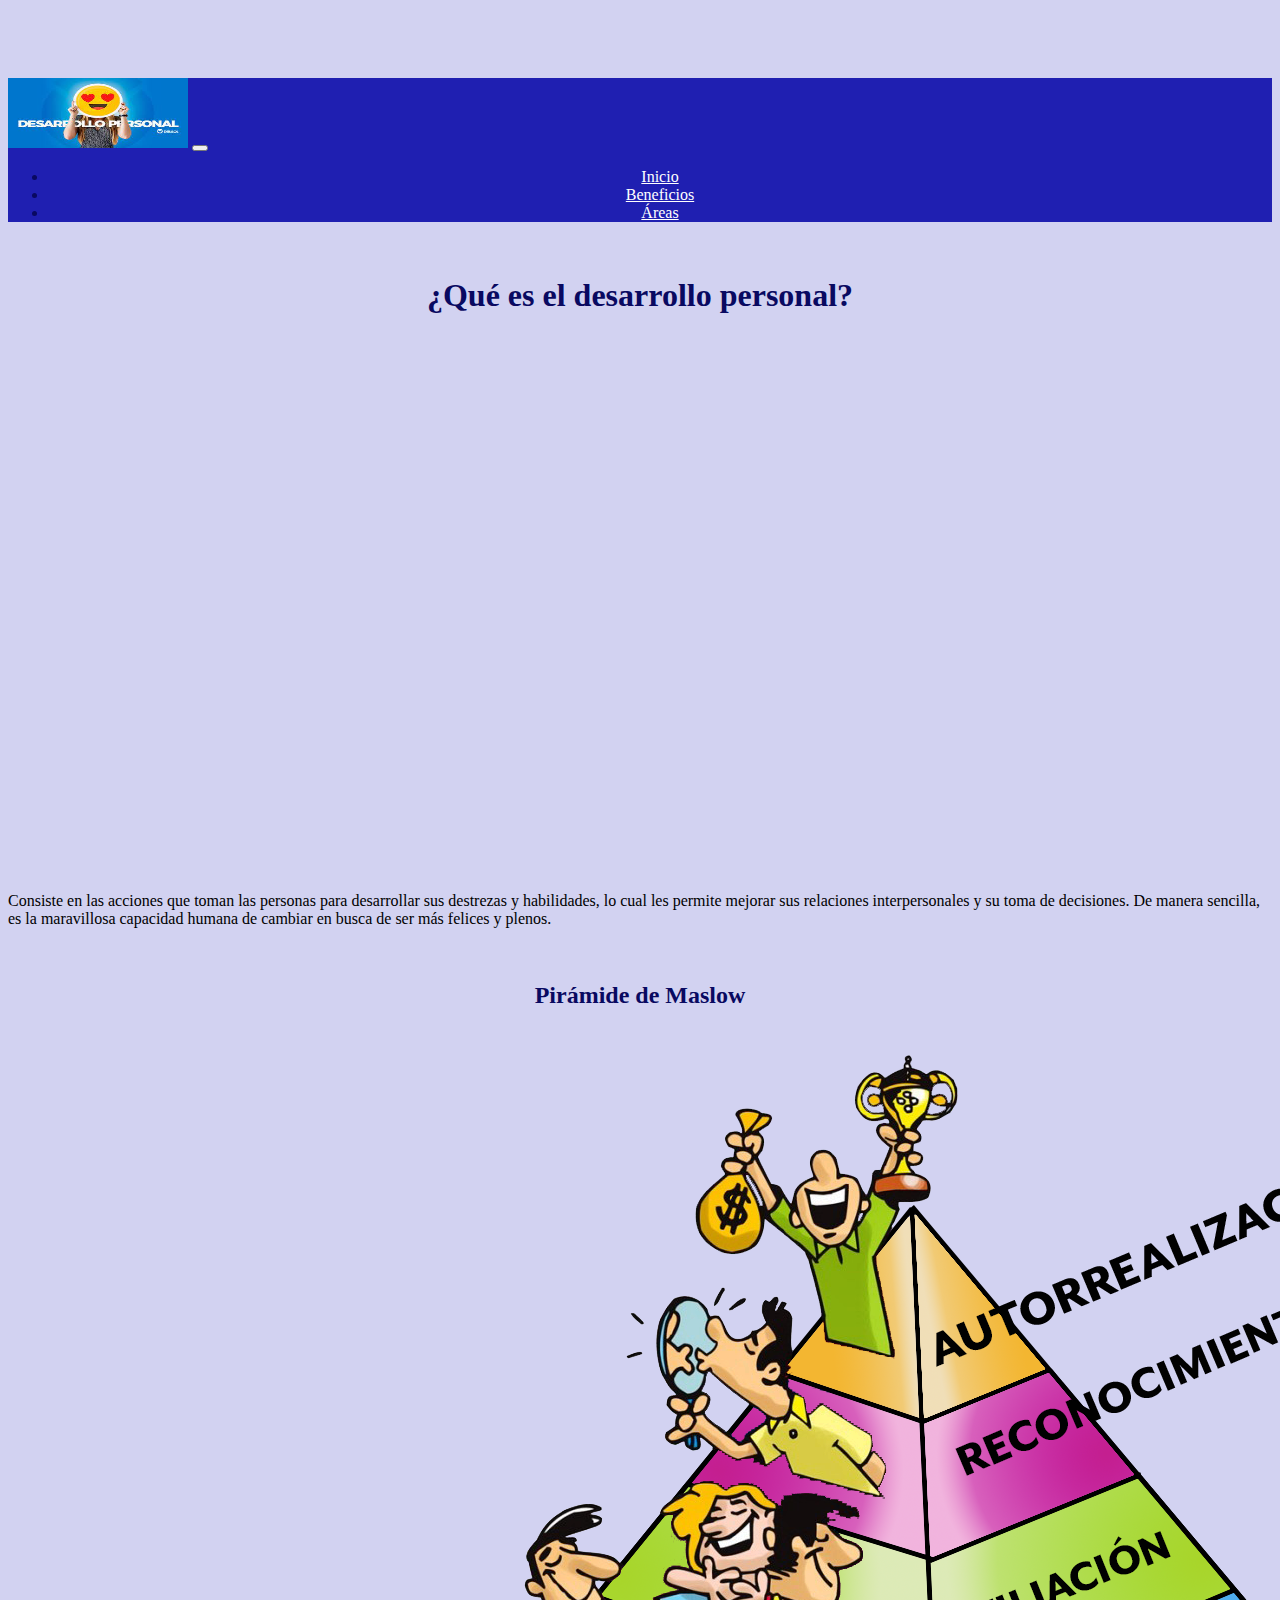
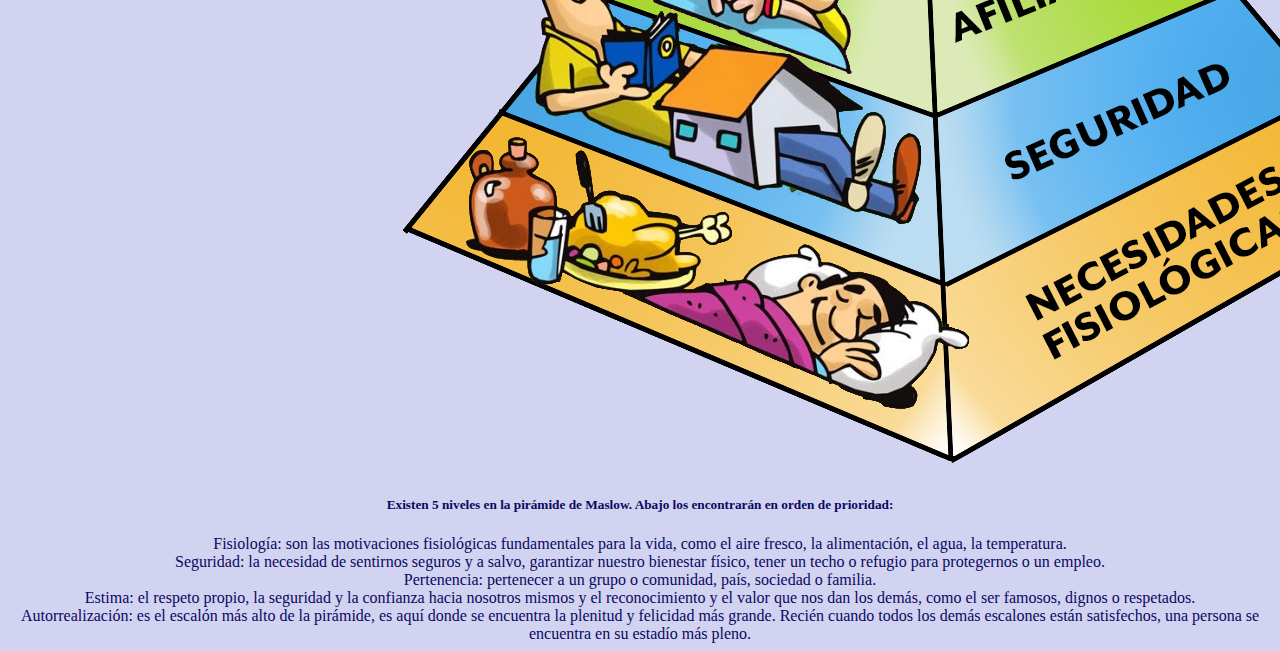
<file: Index.html>
<!DOCTYPE html>
<html lang="en">
<head>
    <meta charset="UTF-8">
    <meta name="viewport" content="width=device-width, initial-scale=1.0">
    <link href="https://cdn.jsdelivr.net/npm/bootstrap@5.3.2/dist/css/bootstrap.min.css" rel="stylesheet" integrity="sha384-T3c6CoIi6uLrA9TneNEoa7RxnatzjcDSCmG1MXxSR1GAsXEV/Dwwykc2MPK8M2HN" crossorigin="anonymous">
    <link rel="stylesheet" href="style.css">
    <title>Tu Desarrollo Personal</title>

</head>
<body>
        <nav class="navbar navbar-expand-lg fixed-top">
            <div class="container-fluid">
                <a class="navbar-brand">
                    <img src="./img/logo.jfif" alt="Home" width="180px" height="70px">
                </a>
                <button class="navbar-toggler" type="button" data-bs-toggle="collapse" data-bs-target="#navbarNav"
                    aria-controls="navbarNav" aria-expanded="false" aria-label="Toggle navigation">
                    <span class="navbar-toggler-icon"></span>
                </button>
                <div class="collapse navbar-collapse justify-content-end" id="navbarNav">
                    <ul class="navbar-nav">
                        <li class="nav-item">
                            <a class="nav-link active" href="Index.html">Inicio</a>
                        </li>
                        <li class="nav-item">
                            <a class="nav-link active" href="Beneficios.html">Beneficios</a>
                        </li>
                        <li class="nav-item">
                            <a class="nav-link active" href="Areas.html">Áreas</a>
                        </li>
                    </ul>
                </div>
            </div>
        </nav>
        <br>
    <h1>¿Qué es el desarrollo personal?</h1>

    <div class="video-container">
        <iframe width="560" height="315" src="https://www.youtube.com/embed/zC2G-rzG_zY?si=aE4z_UQbMkXvYU2r" title="YouTube video player" frameborder="0" allow="accelerometer; autoplay; clipboard-write; encrypted-media; gyroscope; picture-in-picture; web-share" allowfullscreen></iframe>
      </div>
    <p>Consiste en las acciones que toman las personas para desarrollar sus destrezas y habilidades, lo cual les permite mejorar sus relaciones interpersonales y su toma de decisiones. De manera sencilla, es la maravillosa capacidad humana de cambiar en busca de ser más felices y plenos.</p>
    <br>
    <h2>Pirámide de Maslow</h2>
    <br>
    <div class="row g-0 bg-body-secondary position-relative">
        <div class="col-md-6 mb-md-0 p-md-4">
          <img src="./img/Pirámide6.png" class="w-100" alt="Piramide">
        </div>
        <div class="col-md-6 p-4 ps-md-0">
          <h5 class="mt-0">Existen 5 niveles en la pirámide de Maslow. Abajo los encontrarán en orden de prioridad:</h5>
          <li>Fisiología: son las motivaciones fisiológicas fundamentales para la vida, como el aire fresco, la alimentación, el agua, la temperatura.</li>
          <li>Seguridad: la necesidad de sentirnos seguros y a salvo, garantizar nuestro bienestar físico, tener un techo o refugio para protegernos o un empleo.</li>
          <li>Pertenencia: pertenecer a un grupo o comunidad, país, sociedad o familia.</li>
          <li>Estima: el respeto propio, la seguridad y  la confianza hacia nosotros mismos y el reconocimiento y el valor que nos dan los demás, como el ser famosos, dignos o respetados.</li>
          <li>Autorrealización: es el escalón más alto de la pirámide, es aquí donde se encuentra la plenitud y felicidad más grande. Recién cuando todos los demás escalones están satisfechos,  una persona se encuentra en su estadío más pleno.</li>
        </div>
      </div>
    <script src="https://cdn.jsdelivr.net/npm/bootstrap@5.3.2/dist/js/bootstrap.bundle.min.js" integrity="sha384-C6RzsynM9kWDrMNeT87bh95OGNyZPhcTNXj1NW7RuBCsyN/o0jlpcV8Qyq46cDfL" crossorigin="anonymous"></script>
</body>
</html>
</file>
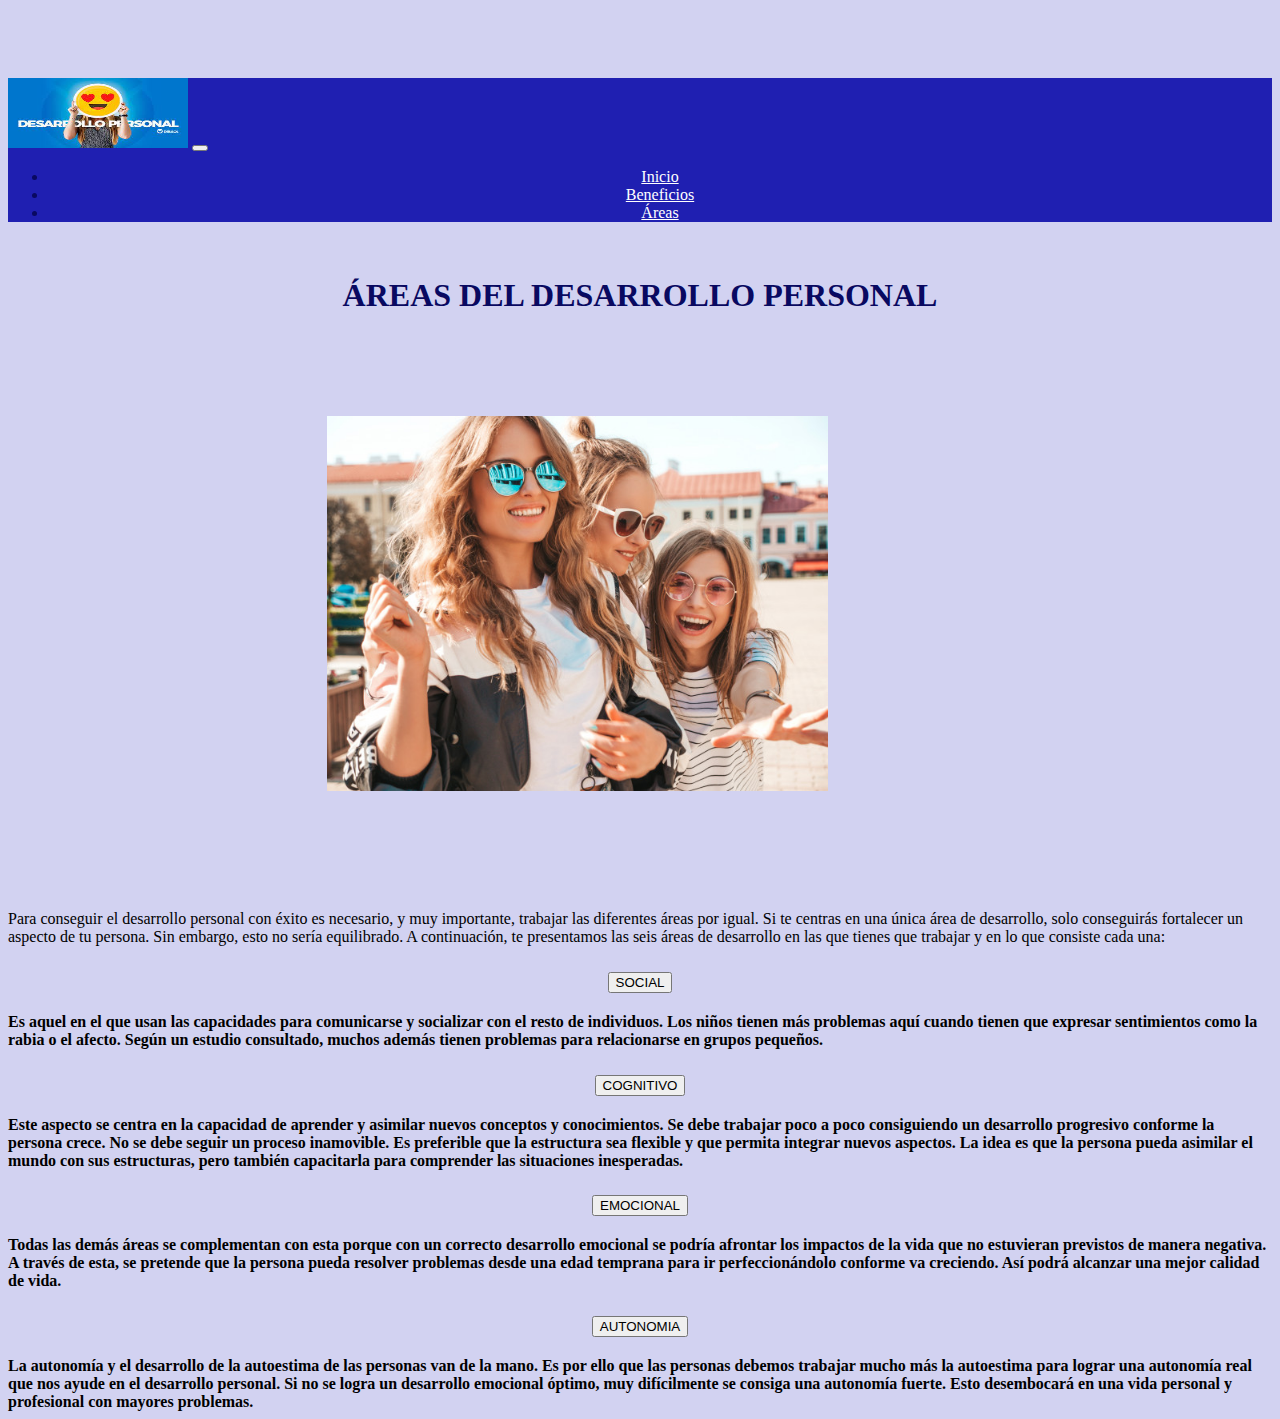
<file: Areas.html>
<!DOCTYPE html>
<html lang="en">
<head>
    <meta charset="UTF-8">
    <meta name="viewport" content="width=device-width, initial-scale=1.0">
    <link href="https://cdn.jsdelivr.net/npm/bootstrap@5.3.2/dist/css/bootstrap.min.css" rel="stylesheet" integrity="sha384-T3c6CoIi6uLrA9TneNEoa7RxnatzjcDSCmG1MXxSR1GAsXEV/Dwwykc2MPK8M2HN" crossorigin="anonymous">
    <link rel="stylesheet" href="style.css">
    <title>Tu Desarrollo Personal</title>

</head>
<body>
        <nav class="navbar navbar-expand-lg fixed-top">
            <div class="container-fluid">
                <a class="navbar-brand">
                    <img src="./img/logo.jfif" alt="Home" width="180px" height="70px">
                </a>
                <button class="navbar-toggler" type="button" data-bs-toggle="collapse" data-bs-target="#navbarNav"
                    aria-controls="navbarNav" aria-expanded="false" aria-label="Toggle navigation">
                    <span class="navbar-toggler-icon"></span>
                </button>
                <div class="collapse navbar-collapse justify-content-end" id="navbarNav">
                    <ul class="navbar-nav">
                        <li class="nav-item">
                            <a class="nav-link active" href="Index.html">Inicio</a>
                        </li>
                        <li class="nav-item">
                            <a class="nav-link active" href="Beneficios.html">Beneficios</a>
                        </li>
                        <li class="nav-item">
                            <a class="nav-link active" href="Areas.html">Áreas</a>
                        </li>
                    </ul>
                </div>
            </div>
        </nav>
        <br>
        <h1>ÁREAS DEL DESARROLLO PERSONAL</h1>
        <section id="contact">
            <div class="contact-container container">
              <div class="contact-img">
                <img src="./img/area2.jpg" alt="areas" class="centered-image"/>
              </div>
            </div>
          </section>        
        <br>
        <P>Para conseguir el desarrollo personal con éxito es necesario, y muy importante, trabajar las diferentes áreas por igual. Si te centras en una única área de desarrollo, solo conseguirás fortalecer un aspecto de tu persona. Sin embargo, esto no sería equilibrado. A continuación, te presentamos las seis áreas de desarrollo en las que tienes que trabajar y en lo que consiste cada una:</P>
        <div class="accordion" id="accordionPanelsStayOpenExample">
            <div class="accordion-item">
              <h2 class="accordion-header">
                <button class="accordion-button" type="button" data-bs-toggle="collapse" data-bs-target="#panelsStayOpen-collapseOne" aria-expanded="true" aria-controls="panelsStayOpen-collapseOne">
                  SOCIAL
                </button>
              </h2>
              <div id="panelsStayOpen-collapseOne" class="accordion-collapse collapse show">
                <div class="accordion-body">
                  <strong>Es aquel en el que usan las capacidades para comunicarse y socializar con el resto de individuos. Los niños tienen más problemas aquí cuando tienen que expresar sentimientos como la rabia o el afecto. Según un estudio consultado, muchos además tienen problemas para relacionarse en grupos pequeños.
                </div>
              </div>
            </div>
            <div class="accordion-item">
              <h2 class="accordion-header">
                <button class="accordion-button collapsed" type="button" data-bs-toggle="collapse" data-bs-target="#panelsStayOpen-collapseTwo" aria-expanded="false" aria-controls="panelsStayOpen-collapseTwo">
                  COGNITIVO
                </button>
              </h2>
              <div id="panelsStayOpen-collapseTwo" class="accordion-collapse collapse">
                <div class="accordion-body">
                  <strong>Este aspecto se centra en la capacidad de aprender y asimilar nuevos conceptos y conocimientos. Se debe trabajar poco a poco consiguiendo un desarrollo progresivo conforme la persona crece. No se debe seguir un proceso inamovible. Es preferible que la estructura sea flexible y que permita integrar nuevos aspectos. La idea es que la persona pueda asimilar el mundo con sus estructuras, pero también capacitarla para comprender las situaciones inesperadas.
                </div>
              </div>
            </div>
            <div class="accordion-item">
              <h2 class="accordion-header">
                <button class="accordion-button collapsed" type="button" data-bs-toggle="collapse" data-bs-target="#panelsStayOpen-collapseThree" aria-expanded="false" aria-controls="panelsStayOpen-collapseThree">
                  EMOCIONAL
                </button>
              </h2>
              <div id="panelsStayOpen-collapseThree" class="accordion-collapse collapse">
                <div class="accordion-body">
                  <strong>Todas las demás áreas se complementan con esta porque con un correcto desarrollo emocional se podría afrontar los impactos de la vida que no estuvieran previstos de manera negativa. A través de esta, se pretende que la persona pueda resolver problemas desde una edad temprana para ir perfeccionándolo conforme va creciendo. Así podrá alcanzar una mejor calidad de vida.
                </div>
              </div>
            </div>
            <div class="accordion-item">
                <h2 class="accordion-header">
                  <button class="accordion-button collapsed" type="button" data-bs-toggle="collapse" data-bs-target="#panelsStayOpen-collapseThree" aria-expanded="false" aria-controls="panelsStayOpen-collapseThree">
                    AUTONOMIA
                  </button>
                </h2>
                <div id="panelsStayOpen-collapseThree" class="accordion-collapse collapse">
                  <div class="accordion-body">
                    <strong>La autonomía y el desarrollo de la autoestima de las personas van de la mano. Es por ello que las personas debemos trabajar mucho más la autoestima para lograr una autonomía real que nos ayude en el desarrollo personal. Si no se logra un desarrollo emocional óptimo, muy difícilmente se consiga una autonomía fuerte. Esto desembocará en una vida personal y profesional con mayores problemas.
                  </div>
                </div>
              </div>
        </div>

    <script src="https://cdn.jsdelivr.net/npm/bootstrap@5.3.2/dist/js/bootstrap.bundle.min.js" integrity="sha384-C6RzsynM9kWDrMNeT87bh95OGNyZPhcTNXj1NW7RuBCsyN/o0jlpcV8Qyq46cDfL" crossorigin="anonymous"></script>
</body>
</html>
</file>
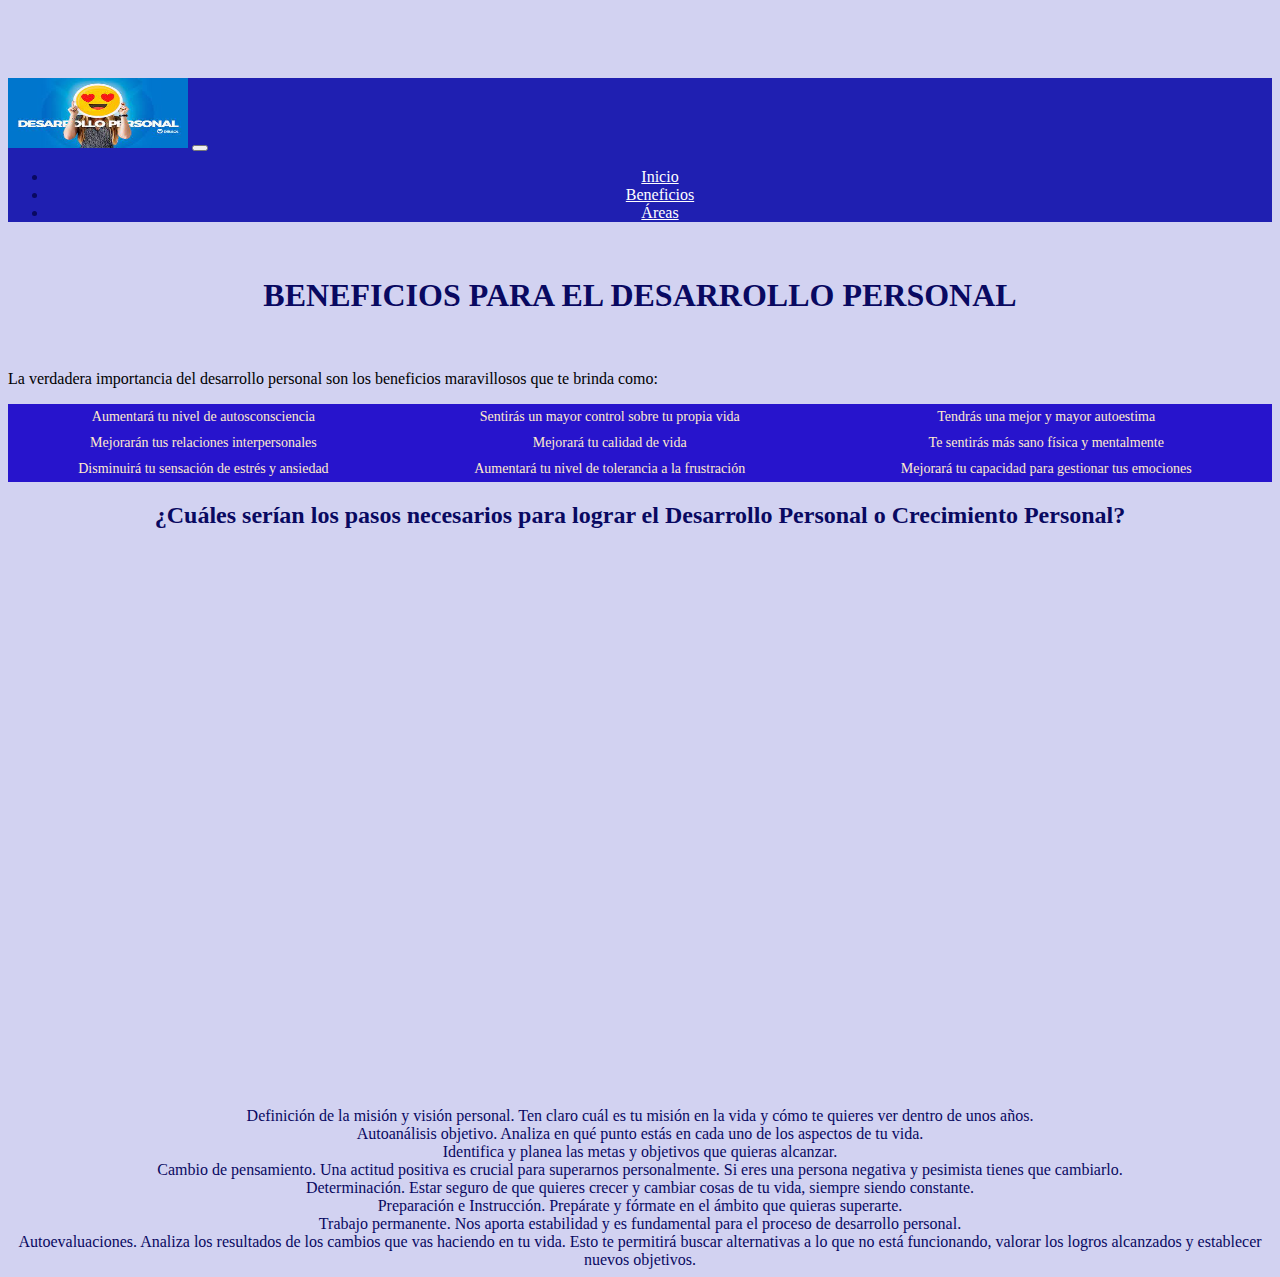
<file: Beneficios.html>
<!DOCTYPE html>
<html lang="en">
<head>
    <meta charset="UTF-8">
    <meta name="viewport" content="width=device-width, initial-scale=1.0">
    <link href="https://cdn.jsdelivr.net/npm/bootstrap@5.3.2/dist/css/bootstrap.min.css" rel="stylesheet" integrity="sha384-T3c6CoIi6uLrA9TneNEoa7RxnatzjcDSCmG1MXxSR1GAsXEV/Dwwykc2MPK8M2HN" crossorigin="anonymous">
    <link rel="stylesheet" href="style.css">
    <title>Tu Desarrollo Personal</title>

</head>
<body>
        <nav class="navbar navbar-expand-lg fixed-top">
            <div class="container-fluid">
                <a class="navbar-brand">
                    <img src="./img/logo.jfif" alt="Home" width="180px" height="70px">
                </a>
                <button class="navbar-toggler" type="button" data-bs-toggle="collapse" data-bs-target="#navbarNav"
                    aria-controls="navbarNav" aria-expanded="false" aria-label="Toggle navigation">
                    <span class="navbar-toggler-icon"></span>
                </button>
                <div class="collapse navbar-collapse justify-content-end" id="navbarNav">
                    <ul class="navbar-nav">
                        <li class="nav-item">
                            <a class="nav-link active" href="Index.html">Inicio</a>
                        </li>
                        <li class="nav-item">
                            <a class="nav-link active" href="Beneficios.html">Beneficios</a>
                        </li>
                        <li class="nav-item">
                            <a class="nav-link active" href="Areas.html">Áreas</a>
                        </li>
                    </ul>
                </div>
            </div>
        </nav>
        <br>
<h1>BENEFICIOS PARA EL DESARROLLO PERSONAL</h1>
<br>
<p>La verdadera importancia del desarrollo personal son los beneficios maravillosos que te brinda como:</p>
<table class="table">
    <tbody>
      <tr>
        <td>Aumentará tu nivel de autosconsciencia</td>
        <td>Sentirás un mayor control sobre tu propia vida</td>
        <td>Tendrás una mejor y mayor autoestima</td>
      </tr>
      <tr>
        <td>Mejorarán tus relaciones interpersonales</td>
        <td>Mejorará tu calidad de vida</td>
        <td>Te sentirás más sano física y mentalmente</td>
      </tr>
      <tr>
        <td>Disminuirá tu sensación de estrés y ansiedad</td>
        <td>Aumentará tu nivel de tolerancia a la frustración</td>
        <td>Mejorará tu capacidad para gestionar tus emociones</td>
      </tr>
    </tbody>
  </table>
  <h2>¿Cuáles serían los pasos necesarios para lograr el Desarrollo Personal o Crecimiento Personal?</h2>
  <br>
  <div class="clearfix">
    <div class="video-container">
        <iframe width="560" height="315" src="https://www.youtube.com/embed/21pF36WeMUA?si=vd2nfOCNIp265lTg" title="YouTube video player" frameborder="0" allow="accelerometer; autoplay; clipboard-write; encrypted-media; gyroscope; picture-in-picture; web-share" allowfullscreen></iframe>
      </div>
      
      <li>Definición de la misión y visión personal. Ten claro cuál es tu misión en la vida y cómo te quieres ver dentro de unos años.</li>
      <li>Autoanálisis objetivo. Analiza en qué punto estás en cada uno de los aspectos de tu vida.</li>
      <li>Identifica y planea las metas y objetivos que quieras alcanzar.</li>
      <li>Cambio de pensamiento. Una actitud positiva es crucial para superarnos personalmente. Si eres una persona negativa y pesimista tienes que cambiarlo.</li>
      <li>Determinación. Estar seguro de que quieres crecer y cambiar cosas de tu vida, siempre siendo constante.</li>
      <li>Preparación e Instrucción. Prepárate y fórmate en el ámbito que quieras superarte.</li>
      <li>Trabajo permanente. Nos aporta estabilidad y es fundamental para el proceso de desarrollo personal.</li>
      <li>Autoevaluaciones. Analiza los resultados de los cambios que vas haciendo en tu vida. Esto te permitirá buscar alternativas a lo que no está funcionando, valorar los logros alcanzados y establecer nuevos objetivos.</li>
  </div>
    <script src="https://cdn.jsdelivr.net/npm/bootstrap@5.3.2/dist/js/bootstrap.bundle.min.js" integrity="sha384-C6RzsynM9kWDrMNeT87bh95OGNyZPhcTNXj1NW7RuBCsyN/o0jlpcV8Qyq46cDfL" crossorigin="anonymous"></script>
</body>
</html>
</file>
<file: style.css>
body {
  padding-top: 70px;
  background-color: #d2d2f1;
}

.content {
  background-size: cover;
  background-repeat: no-repeat;
}

.navbar {
  background-color: #1f1fb1;
}

.navbar-nav .nav-link {
  color: white !important;
}

h1,h2,h5,li {
  color: #090961;
  text-align: center;
}

.video-container {
  display: flex;
  justify-content: center;
  align-items: center;
  height: 60vh;
  /* Ajusta la altura según tus necesidades */
}

.contact-container {
  display: flex;
  justify-content: center;
  /* Centrar horizontalmente */
  align-items: center;
  /* Centrar verticalmente */
  height: 60vh;
  /* Esto es opcional y ajusta la altura según tus necesidades */
}

.centered-image {
  max-width: 80%;
  /* Ajusta el tamaño máximo de la imagen según tus necesidades */
  max-height: 80%;
  /* Ajusta la altura máxima de la imagen según tus necesidades */
}

.table {
  width: 100%;
  border-collapse: collapse;
}

.table td {
  padding: 5px;
  /* Ajusta el espaciado interno según tus necesidades */
  text-align: center;
  /* Alineación del contenido al centro */
}

.table td:nth-child(odd) {
  background-color: #2714cc;
  /* Color de fondo para las celdas impares */
}

.table td:nth-child(even) {
  background-color: #2714cc;
  /* Color de fondo para las celdas pares */
}

.table td {
  font-size: 14px;
  /* Tamaño de fuente */
  color: blanchedalmond;

  /* Color del texto */
  .container {
    text-align: center;
    /* Centra el contenido del contenedor */
  }
</file>
